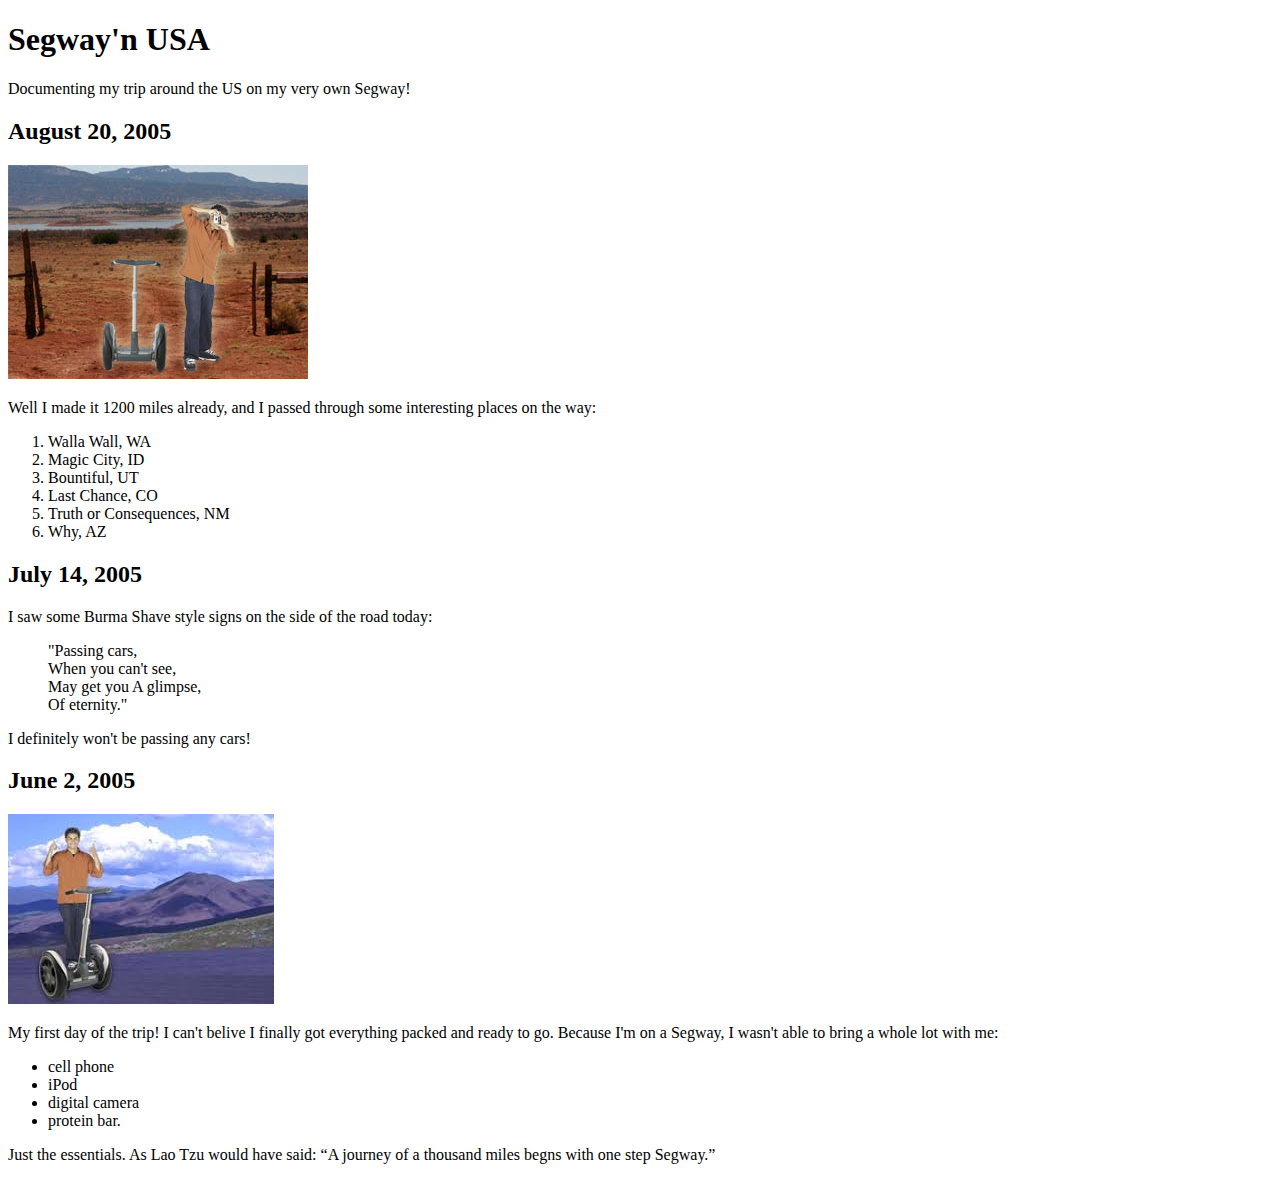
<file: Segway's USA/index.html>
<!DOCTYPE html>
<html>
	<head>
		<title>Trip Around the USA on a Segway</title>
	</head>
	<body>
		<h1>Segway'n USA</h1>
		<p>
			Documenting my trip around the US on my very own Segway!
		</p>
		<h2>August 20, 2005</h2>
		<img src="images/august-20-2005.jpg" alt="Tony standing by the road with segway">
		<p>
			Well I made it 1200 miles already, and I passed through some interesting places on the way:
		</p>
			<ol>
				<li>Walla Wall, WA</li>
				<li>Magic City, ID</li>
				<li>Bountiful, UT</li>
				<li>Last Chance, CO</li>
				<li>Truth or Consequences, NM</li>
				<li>Why, AZ</li>
			</ol>
		<h2>July 14, 2005</h2>
		<p>
			I saw some Burma Shave style signs on the side of the road today:
		</p>
		<blockquote>
			"Passing cars,<br>
			 When you can't see,<br>
			 May get you A glimpse,<br>
			 Of eternity."<br>
		</blockquote>
		<p>
			I definitely won't be passing any cars!
	  </p>
		<h2>June 2, 2005</h2>
		<img src="images/june-2-2005.jpeg" alt="Tony on a Segwey">
		<p>
			My first day of the trip! I can't belive I finally got everything packed and ready to go. Because I'm on a Segway, I wasn't able to bring a whole lot with me:
		</p>
		<ul>
			<li>cell phone</li>
			<li>iPod</li>
			<li>digital camera</li>
			<li>protein bar.</li>
		</ul>
		<p>
		Just the essentials. As Lao Tzu would have said: <q>A journey of a thousand miles begns with one step Segway.</q>
		</p>
	</body>
</html>
</file>
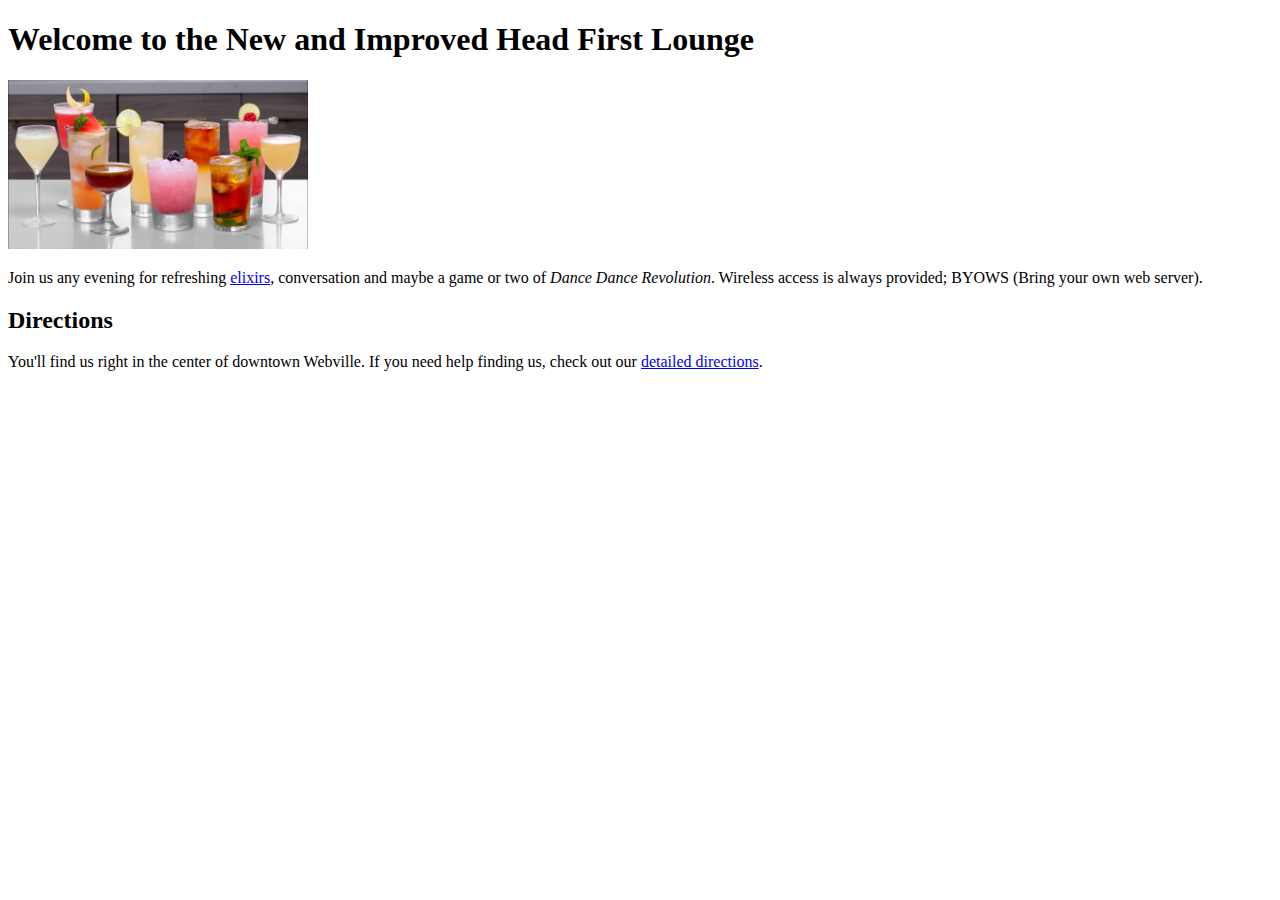
<file: lounge/lounge.html>
<!DOCTYPE html>
<html>
<head>
	<meta charset="utf-8">
	<meta http-equiv="X-UA-Compatible" content="IE=edge">
	<title>Head First Lounge</title>
	<link rel="stylesheet" href="">
</head>
<body>
	<h1>Welcome to the New and Improved Head First Lounge</h1>
	<img src="images/elixirs-all.jpg" alt="Elixirs" width="300">
	<p>Join us any evening for refreshing <a href="beverages/elixirs.html" target="_blank">elixirs</a>, conversation and maybe a game or two of <em>Dance Dance Revolution</em>. Wireless access is always provided; BYOWS (Bring your own web server).</p>
	<h2>Directions</h2>
	<p>You'll find us right in the center of downtown Webville. If you need help finding us, check out our <a href="about/directions.html" target="_blank">detailed directions</a>.</p>
</body>
</html>
</file>
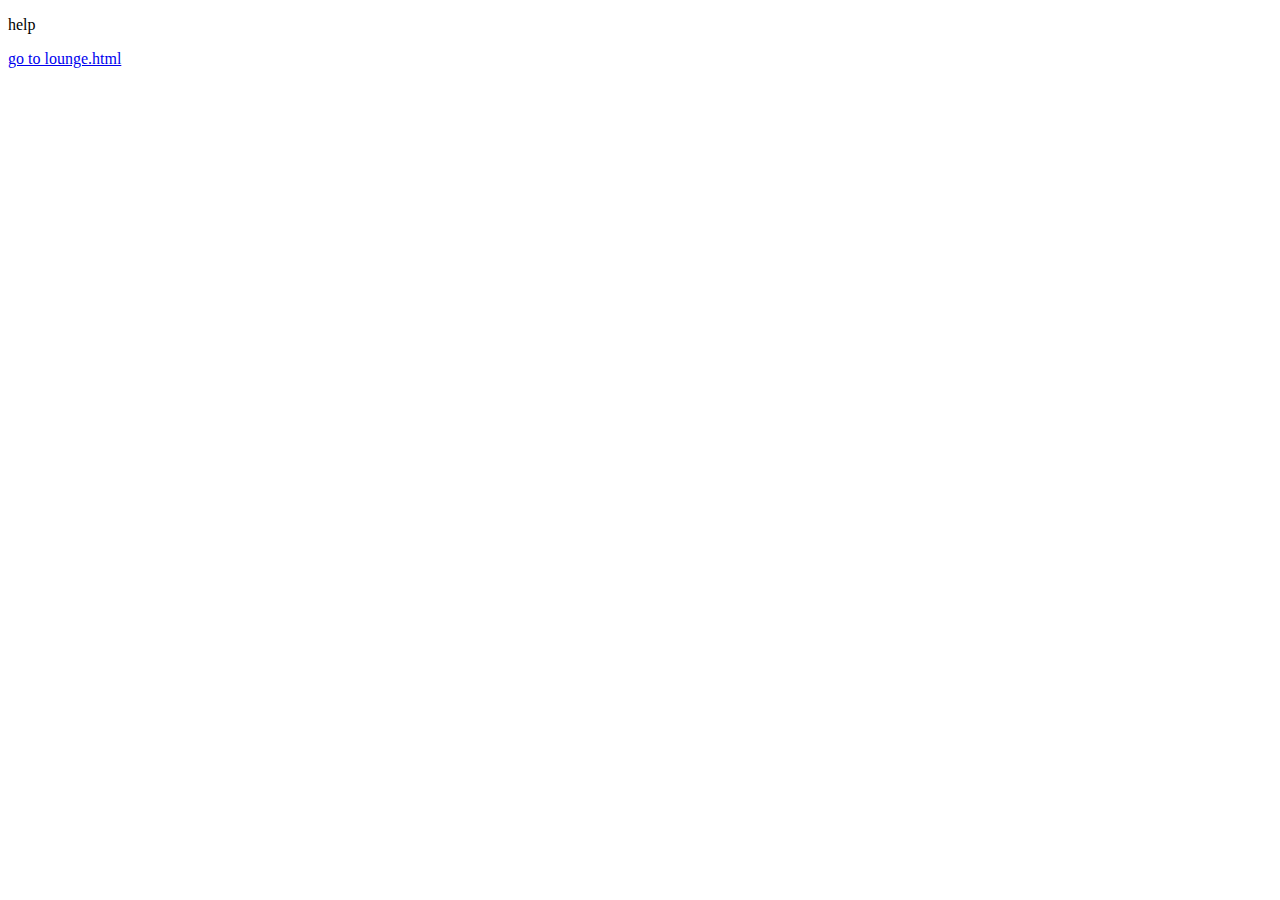
<file: lounge/about/directions.html>
<!DOCTYPE html>
<html>
<head>
	<meta charset="utf-8">
	<meta http-equiv="X-UA-Compatible" content="IE=edge">
	<title></title>
	<link rel="stylesheet" href="">
</head>
<body>
	<p>help</p>
	<a href="../lounge.html">go to lounge.html</a>
</body>
</html>
</file>
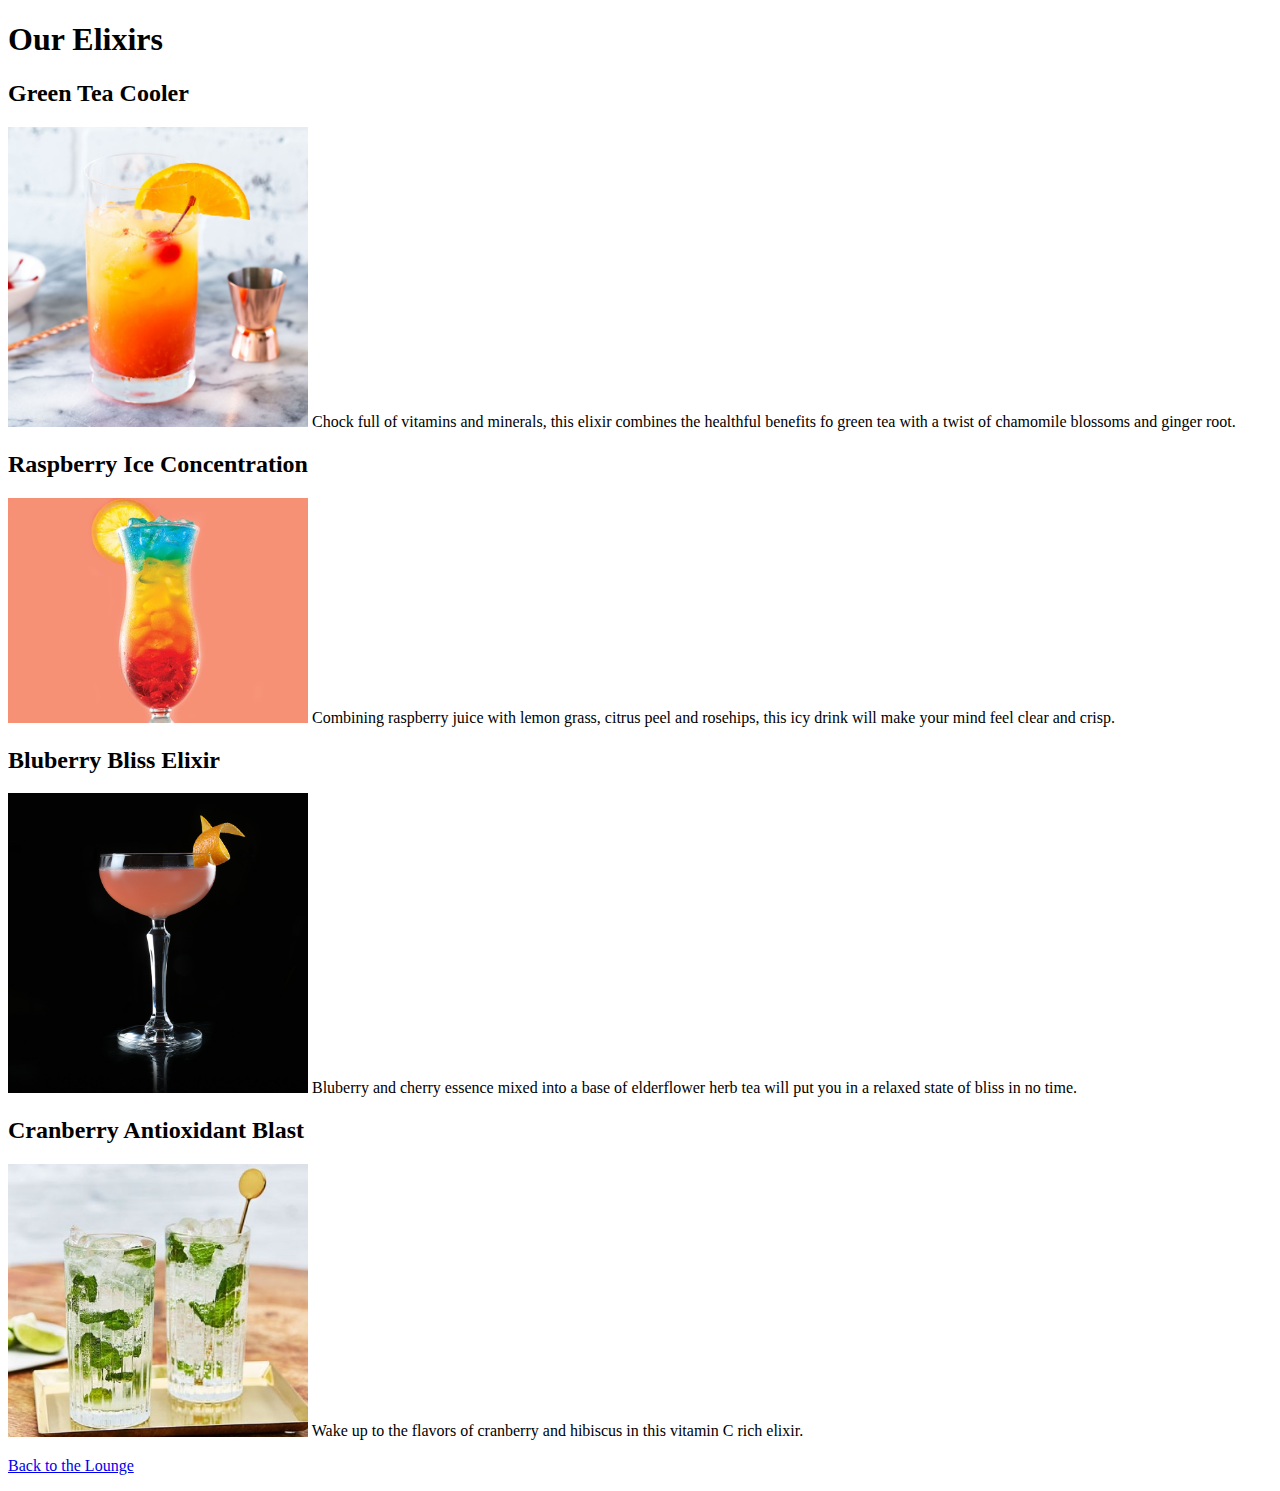
<file: lounge/beverages/elixirs.html>
<!DOCTYPE html>
<html>
<head>
	<title>Elixirs Selection</title>
</head>
<body>
	<h1>Our Elixirs</h1>
	<h2>Green Tea Cooler</h2>
	<p>
		<img src="../images/elixirs1.jpg" alt="Green Tea Cooler" width="300">
	Chock full of vitamins and minerals, this elixir combines the healthful benefits fo green tea with a twist of chamomile blossoms and ginger root.
</p>
	<h2>Raspberry Ice Concentration</h2>
	<p>
		<img src="../images/elixirs2.jpg" alt="Raspberry Ice Concentration" width="300">
	Combining raspberry juice with lemon grass, citrus peel and rosehips, this icy drink will make your mind feel clear and crisp.
</p>
	<h2>Bluberry Bliss Elixir</h2>
	<p>
		<img src="../images/elixirs3.jpg" alt="Bluberry Bliss Elixir" width="300">
	Bluberry and cherry essence mixed into a base of elderflower herb tea will put you in a relaxed state of bliss in no time.
</p>
	<h2>Cranberry Antioxidant Blast</h2>
	<p>
		<img src="../images/elixirs4.jpg" alt="Cranberry Antioxidant Blast" width="300">
	Wake up to the flavors of cranberry and hibiscus in this vitamin C rich elixir.
</p>
<p>
	<a href="../lounge.html">Back to the Lounge</a>
</p>
</body>
</html>
</file>
